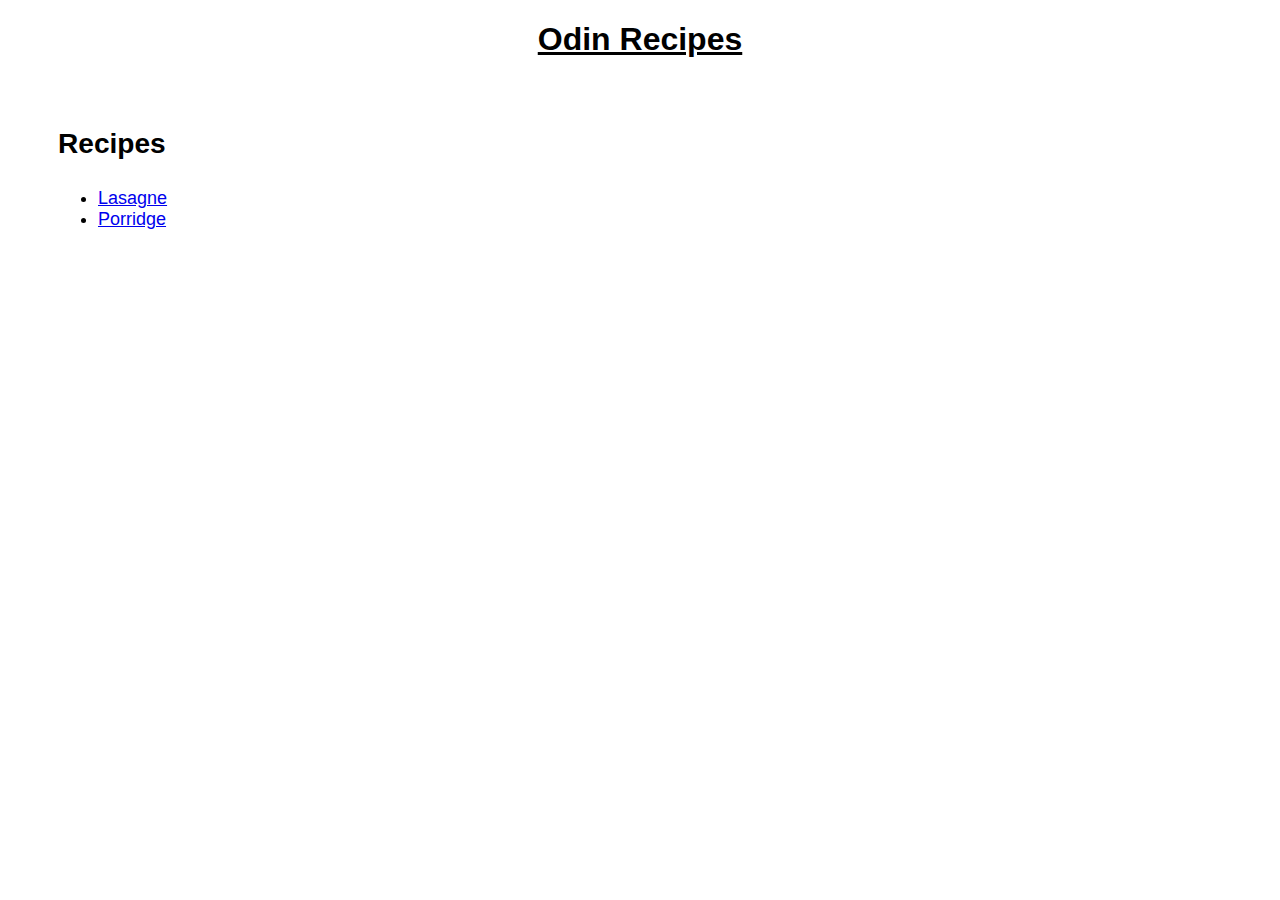
<file: index.html>
<!DOCTYPE html>
<html lang="en">
<head>
    <meta charset="UTF-8">
    <title>Recipes</title>
    <link rel="stylesheet" href="style.css">
</head>
<body>
    <h1 class="title"><u>Odin Recipes</h1></u>

    <div class="recipes"><h3>Recipes</h3>

    <ul class = "list">
        <li><a href="./recipes/lasagne.html">Lasagne</a></li>
        <li><a href="./recipes/porridge.html">Porridge</a></li>
    </ul>
    </div>
</body>
</html>
</file>
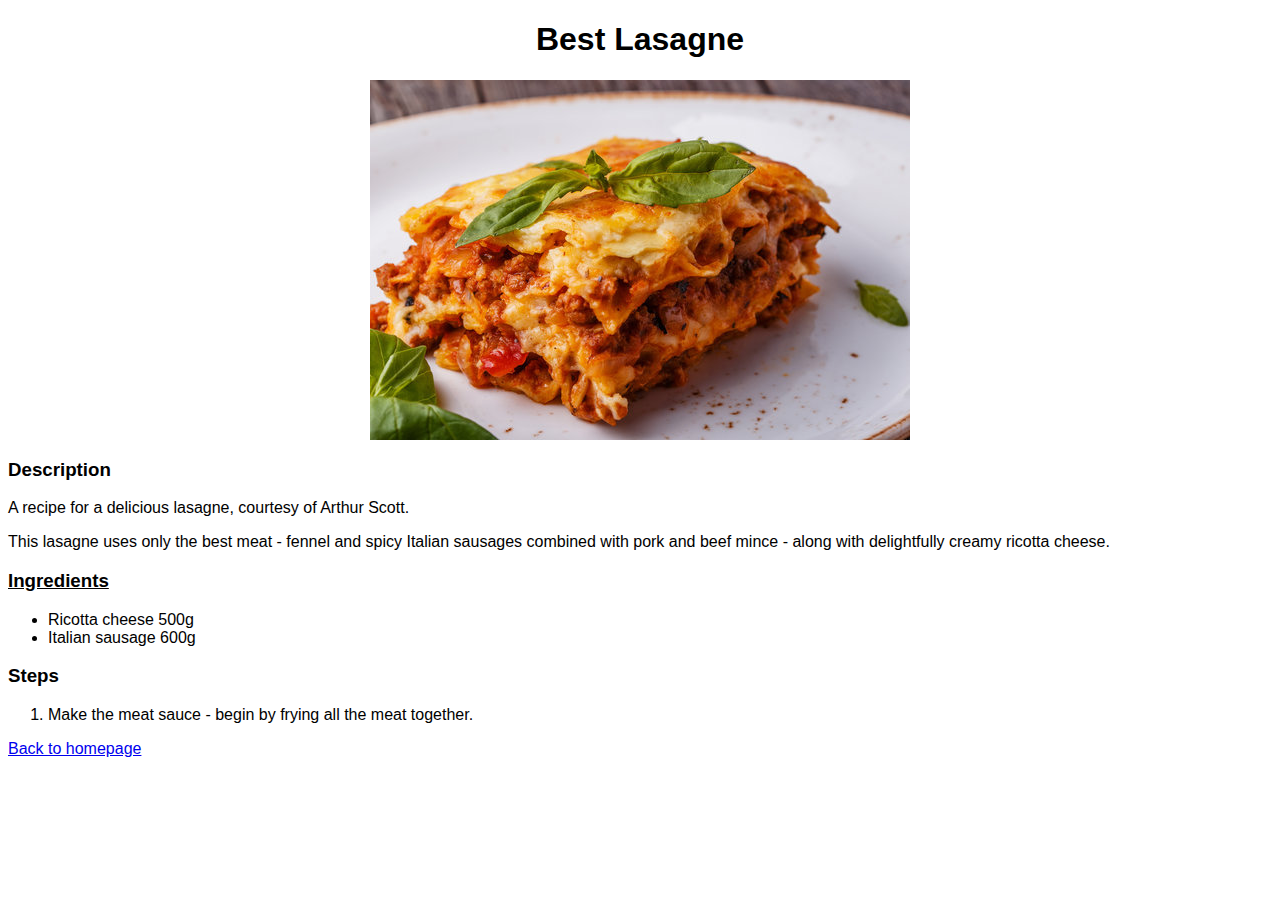
<file: recipes/lasagne.html>
<!DOCTYPE html>
<html lang="en">
<head>
    <meta charset="UTF-8">
    <title>Lasagne Recipe</title>
    <link rel="stylesheet" href="style.css"
</head>
<body>
    <h1 class = "title">Best Lasagne</h1>

    <img class="img" src="../img/lasagne.jpg">

    <h3>Description</h3>

    <p>A recipe for a delicious lasagne, courtesy of Arthur Scott.</p>

    <p>This lasagne uses only the best meat - fennel and spicy Italian sausages combined with pork and beef mince - along with delightfully creamy ricotta cheese.</p>

    <h3><u><b>Ingredients</b></u></h3>

    <ul>
        <li>Ricotta cheese 500g</li>
        <li>Italian sausage 600g</li>
    </ul>

    <h3>Steps</h3>

    <ol>
        <li>Make the meat sauce - begin by frying all the meat together.</li>
    </ol>

    <a href = "../index.html">Back to homepage</a>
</body>
</html>
</file>
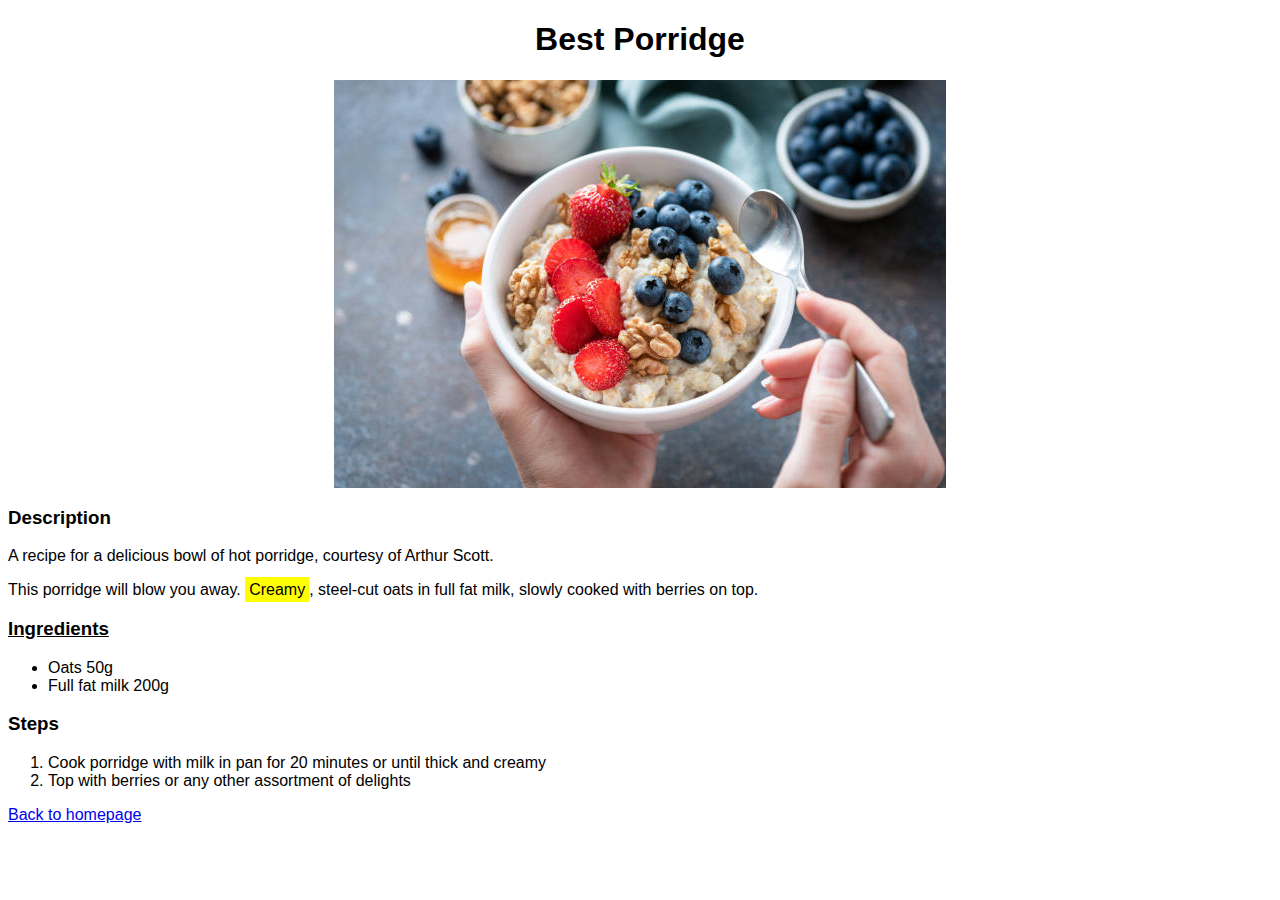
<file: recipes/porridge.html>
<!DOCTYPE html>
<html lang="en">
<head>
    <meta charset="UTF-8">
    <title>Porridge Recipe</title>
    <link rel="stylesheet" href="style.css"
</head>
<body>
    <h1 class = "title">Best Porridge</h1>

    <img class = "img" src="../img/porridge.jpg">

    <h3>Description</h3>

    <p>A recipe for a delicious bowl of hot porridge, courtesy of Arthur Scott.</p>

    <p>This porridge will blow you away. <span class="highlight">Creamy</span>, steel-cut oats in full fat milk, slowly cooked with berries on top.</p>

    <h3><u><b>Ingredients</b></u></h3>

    <ul>
        <li>Oats 50g</li>
        <li>Full fat milk 200g</li>
    </ul>

    <h3>Steps</h3>

    <ol>
        <li>Cook porridge with milk in pan for 20 minutes or until thick and creamy</li>
        <li>Top with berries or any other assortment of delights</li>
    </ol>

    <a href = "../index.html">Back to homepage</a>
</body>
</html>
</file>
<file: style.css>
* {
    font-family:Arial, Helvetica, sans-serif;
}

.title{
    text-align: center;
}

.recipes{
    padding-left: 50px;
    padding-top: 20px;
    font-size: 24px;
}

.list{
    font-size: 18px;
}
</file>
<file: recipes/style.css>
* {
    font-family:Arial, Helvetica, sans-serif;
}

.title{
    text-align: center;
}

.recipes{
    padding-left: 50px;
    padding-top: 20px;
    font-size: 24px;
}

.list{
    font-size: 18px;
}

.img{
    margin: auto;
    display:block;
}

.highlight{
    background-color: rgb(255, 255, 0);
    padding:4px;
}
</file>
